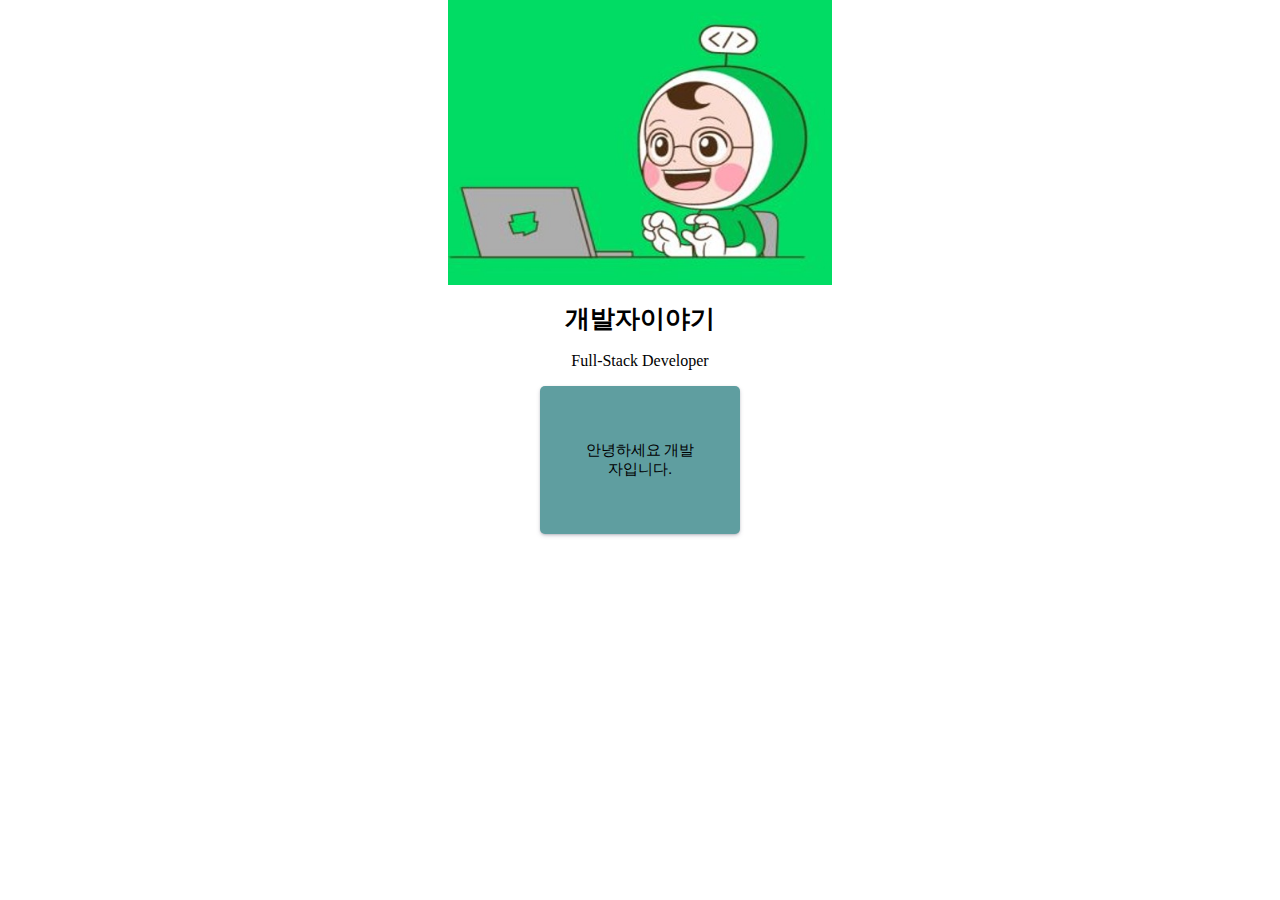
<file: index.html>
<!DOCTYPE html>
<html lang="en">

<head>
    <meta charset="UTF-8">
    <meta name="viewport" content="width=device-width, initial-scale=1.0">
    <title>Document</title>
    <link rel="stylesheet" href="CSS/index.css">
</head>

<body>

    <img class="profile" src="/img/개발세포.jpg" alt="프로필">
    <h1 class="title">개발자이야기</h1>
    <p class="content">Full-Stack Developer</p>
    <div class="box">
        <p>안녕하세요 개발자입니다.</p>
    </div>
</body>

</html>
</file>
<file: CSS/index.css>
div{
    box-sizing: border-box;
}

body {
    margin : 0;
}

.profile{
width: 30%;
display: block;
margin-left: auto;
margin-right: auto;
}
.title{
    text-align: center;
    font-size: 25px;
}
.content{
    text-align: center;
}
.box{
    width: 200px;
    background-color: cadetblue;
    margin: 10px;
    padding: 40px;
    border-radius: 5px;
    margin-left: auto;
    margin-right: auto;
    font-size: 15px;
    text-align: center;
    box-shadow: rgba(50, 50, 93, 0.25) 0px 2px 5px -1px, rgba(0, 0, 0, 0.3) 0px 1px 3px -1px;
}
.container{
    width: 800px;
    /* 마진 상 우 하 좌측 */
    margin: 10px auto 30px auto;
    display: block;
}
.blog-content{
    width: 80%;
    height: 200px;
    background:#eee;
    float: left;
}
.blog-img{
    width: 20%;
    height: 200px;
    background: yellow;
    float: left;
}
.blog-profile{
    width: 50px;
    height: 50px;
    border-radius: 5px;
    display: block;
    float: left;
}
.blog-name{
    float: left;
}
nav{
    width: 400px;
    display: block;
    margin-left: auto;
    margin-right: auto;
}
.navBar>li{
display: inline-block;
width: 60px;
text-align: center;
background: #eee;
padding: 10px;
border-radius: 5px;
}
.link{
    font-size: 16px;
    /* 밑줄 제거 */
    text-decoration: none;
}
.link:visited{
    color: black;
}
@font-face {
    font-family: 'HS-Regular';
    src: url('https://cdn.jsdelivr.net/gh/projectnoonnu/noonfonts_2201-2@1.0/HS-Regular.woff') format('woff');
    font-weight: normal;
    font-style: normal;
}
.main-background{
    width: 100%;
    height: 800px;
    background-image:  url(/img/santa.png);
    background-size: contain;
    background-repeat: no-repeat;
    background-position: center;
    /* margin collapse 현상 방지 */
    padding: 1px;
    position: relative;
}
.main-title{
    color: white;
    font-family :'HS-Regular';
    font-size: 40px;
    margin-top: 350px;
    margin-left: 300px;
}
.main-content{
    color: white;
    font-family: 'HS-Regular';
    margin-left: 300px;
}
.main-button{
    background-color: white;
    border: none;
    border-radius: 10px;
    padding: 15px;
    /* position absolute 가운데정렬하기 */
    position: absolute;
    left: 0;
    right: 0;
    margin: auto;

}
.main-button>a{
    color: blue;
    font-family: 'HS-Regular';
    font-size: 20px;
    text-decoration: none;
}
.explain-box{
    width: 80%;
    max-width: 600px;
    margin: auto;
    padding: 20px;
    font-family :'HS-Regular';
    font-size: 20px;
    text-align: center;
    background-color: #eee;
    position: relative;
    top: -30px;
}

input[type=text]{
    padding: 10px;
    font-size: 20px;
    border: 2px solid black;
    border-radius: 3px;
}
</file>
